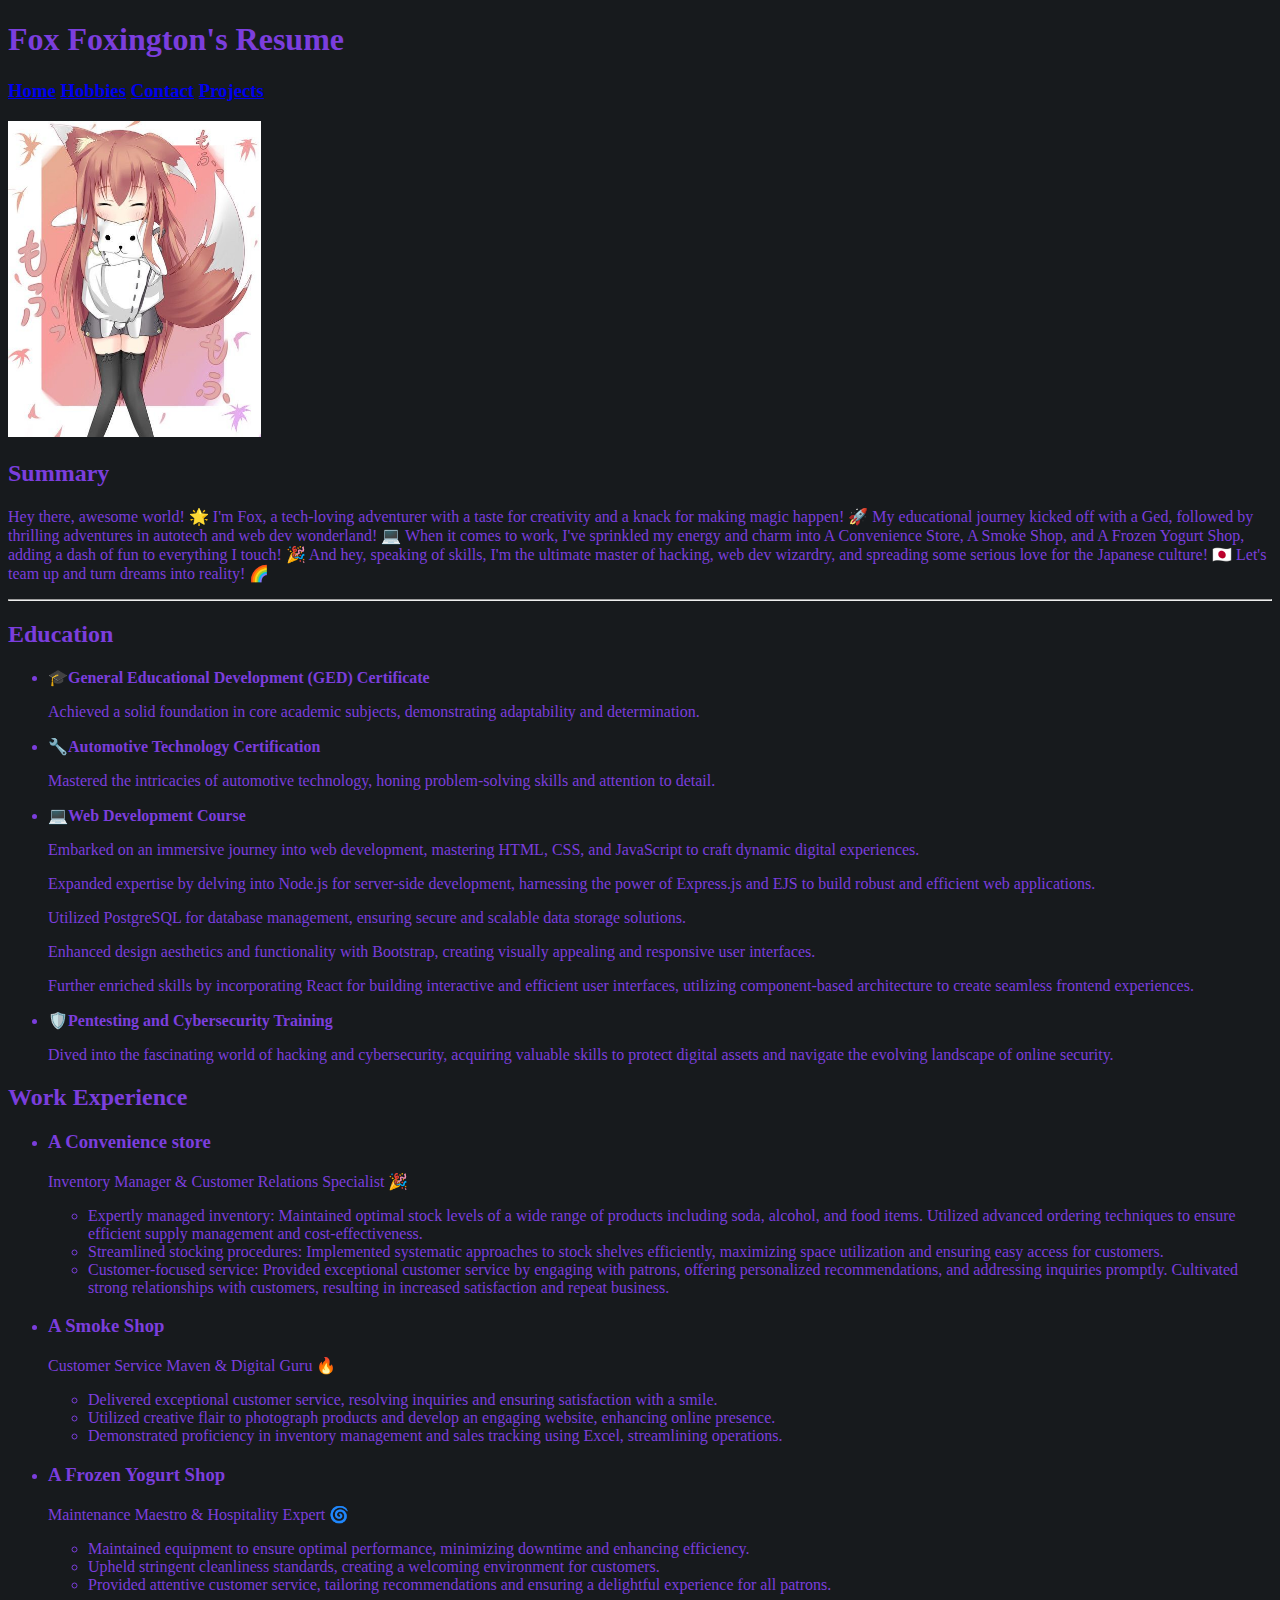
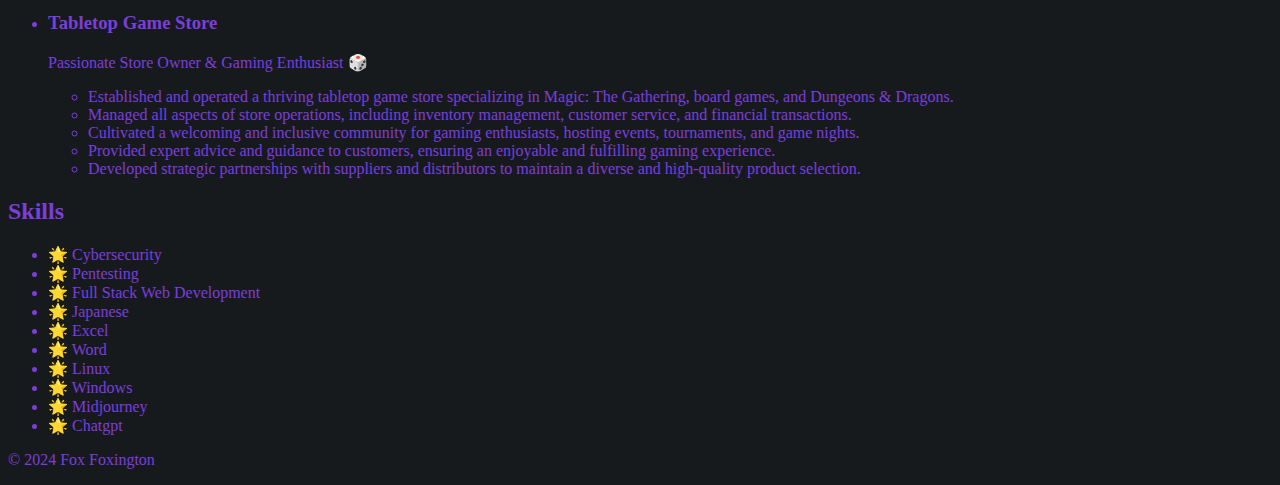
<file: index.html>
<!DOCTYPE html>
<html lang="en">
<head>
    <meta charset="UTF-8">
    <meta name="viewport" content="width=device-width, initial-scale=1.0">
    <title>Fox's Resume</title>
</head>
<body>
    <body style="background-color:#171a1d; color: rgb(123, 62, 221);">
 

    <h1>Fox Foxington's Resume</h1>
    <h3>
        <a href="index.html">Home</a>
        <a href="Public/hobbies.html">Hobbies</a>
        <a href="Public/contact.html">Contact</a> 
        <a href="Public/projects.html">Projects</a>  
    </h3>
    <img src="assets/images/me.jpg" alt="me" width="20%">
    <h2>Summary</h2>
    <p>Hey there, awesome world! 🌟 I'm Fox, a tech-loving adventurer with a taste for creativity and a knack for making magic happen! 🚀 My educational journey kicked off with a Ged, followed by thrilling adventures in autotech and web dev wonderland! 💻 When it comes to work, I've sprinkled my energy and charm into A Convenience Store, A Smoke Shop, and A Frozen Yogurt Shop, adding a dash of fun to everything I touch! 🎉 And hey, speaking of skills, I'm the ultimate master of hacking, web dev wizardry, and spreading some serious love for the Japanese culture! 🇯🇵 Let's team up and turn dreams into reality! 🌈</p>
    
    <hr>
    
    <h2>Education</h2>
    <ul>
        <li>
            <strong>🎓General Educational Development (GED) Certificate</strong>
            <p>Achieved a solid foundation in core academic subjects, demonstrating adaptability and determination.</p>
        </li>
        <li>
            <strong>🔧Automotive Technology Certification</strong>
            <p>Mastered the intricacies of automotive technology, honing problem-solving skills and attention to detail.</p>
        </li>
        <li>
            <strong>💻Web Development Course</strong>
            <p>Embarked on an immersive journey into web development, mastering HTML, CSS, and JavaScript to craft dynamic digital experiences.</p>
            <p>Expanded expertise by delving into Node.js for server-side development, harnessing the power of Express.js and EJS to build robust and efficient web applications.</p>
            <p>Utilized PostgreSQL for database management, ensuring secure and scalable data storage solutions.</p>
            <p>Enhanced design aesthetics and functionality with Bootstrap, creating visually appealing and responsive user interfaces.</p>
            <p>Further enriched skills by incorporating React for building interactive and efficient user interfaces, utilizing component-based architecture to create seamless frontend experiences.</p>
        </li>
        <li>
            <strong>🛡️Pentesting and Cybersecurity Training</strong>
            <p>Dived into the fascinating world of hacking and cybersecurity, acquiring valuable skills to protect digital assets and navigate the evolving landscape of online security.</p>
        </li>
    </ul>
    
    
    
    <h2>Work Experience</h2>
    <ul>
        <li>
            <h3>A Convenience store</h3>
            <p>Inventory Manager & Customer Relations Specialist 🎉</p>
            <ul>
                <li>Expertly managed inventory: Maintained optimal stock levels of a wide range of products including soda, alcohol, and food items. Utilized advanced ordering techniques to ensure efficient supply management and cost-effectiveness.</li>
                <li>Streamlined stocking procedures: Implemented systematic approaches to stock shelves efficiently, maximizing space utilization and ensuring easy access for customers.</li>
                <li>Customer-focused service: Provided exceptional customer service by engaging with patrons, offering personalized recommendations, and addressing inquiries promptly. Cultivated strong relationships with customers, resulting in increased satisfaction and repeat business.</li>
            </ul>
        </li>
        <li>
            <h3>A Smoke Shop</h3>
            <p>Customer Service Maven & Digital Guru 🔥</p>
            <ul>
                <li>Delivered exceptional customer service, resolving inquiries and ensuring satisfaction with a smile.</li>
                <li>Utilized creative flair to photograph products and develop an engaging website, enhancing online presence.</li>
                <li>Demonstrated proficiency in inventory management and sales tracking using Excel, streamlining operations.</li>
            </ul>
        </li>
        <li>
            <h3>A Frozen Yogurt Shop</h3>
            <p>Maintenance Maestro & Hospitality Expert 🌀</p>
            <ul>
                <li>Maintained equipment to ensure optimal performance, minimizing downtime and enhancing efficiency.</li>
                <li>Upheld stringent cleanliness standards, creating a welcoming environment for customers.</li>
                <li>Provided attentive customer service, tailoring recommendations and ensuring a delightful experience for all patrons.</li>
            </ul>
        </li>
        <li>
            <h3>Tabletop Game Store</h3>
            <p>Passionate Store Owner & Gaming Enthusiast 🎲</p>
            <ul>
                <li>Established and operated a thriving tabletop game store specializing in Magic: The Gathering, board games, and Dungeons & Dragons.</li>
                <li>Managed all aspects of store operations, including inventory management, customer service, and financial transactions.</li>
                <li>Cultivated a welcoming and inclusive community for gaming enthusiasts, hosting events, tournaments, and game nights.</li>
                <li>Provided expert advice and guidance to customers, ensuring an enjoyable and fulfilling gaming experience.</li>
                <li>Developed strategic partnerships with suppliers and distributors to maintain a diverse and high-quality product selection.</li>
            </ul>
        </li>
        
    </ul>
    
    <h2>Skills</h2>
    <ul>
        <li>🌟 Cybersecurity</li>
        <li>🌟 Pentesting</li>
        <li>🌟 Full Stack Web Development</li>
        <li>🌟 Japanese</li>
        <li>🌟 Excel</li>
        <li>🌟 Word</li>
        <li>🌟 Linux</li>
        <li>🌟 Windows</li>
        <li>🌟 Midjourney</li>
        <li>🌟 Chatgpt</li>
    </ul>
    
    <footer>
        <p>&copy; 2024 Fox Foxington</p> 
    </footer>
    
    </body>
    </html>
</file>
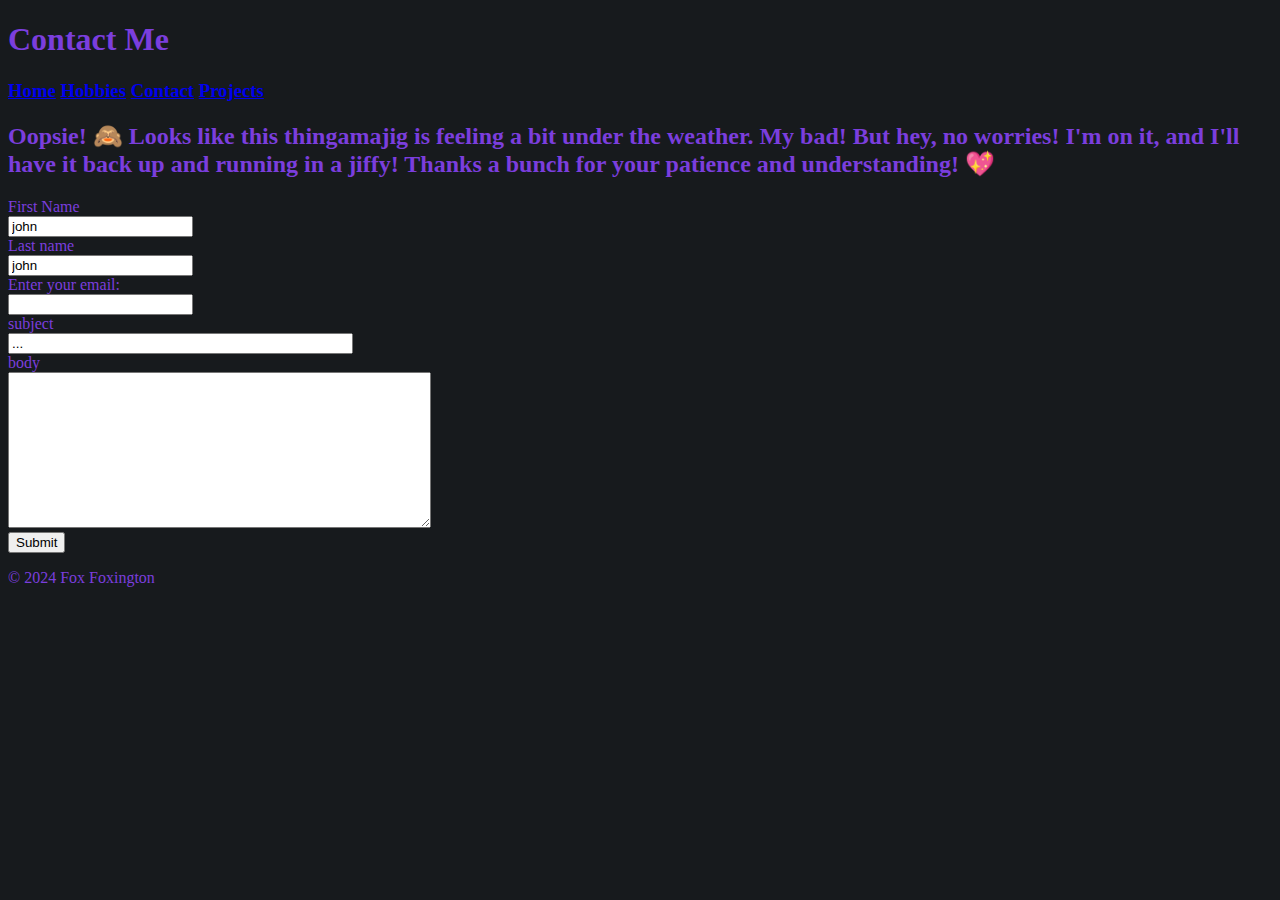
<file: Public/contact.html>
<!DOCTYPE html>
<html lang="en">
<head>
    <meta charset="UTF-8">
    <meta name="viewport" content="width=device-width, initial-scale=1.0">
    <title>Fox's Contact</title>
</head>
<body>
    <body style="background-color:#171a1d; color: rgb(123, 62, 221);">
    <h1>Contact Me</h1>
    <h3>
        <a href="/resume/index.html">Home</a>
        <a href="hobbies.html">Hobbies</a>
        <a href="contact.html">Contact</a> 
        <a href="projects.html">Projects</a>  
    </h3>
    <h2>Oopsie! 🙈 Looks like this thingamajig is feeling a bit under the weather. My bad! But hey, no worries! I'm on it, and I'll have it back up and running in a jiffy! Thanks a bunch for your patience and understanding! 💖</h2>
    <form action="email">
        <label for="fname">First Name</label><br>
        <input type="text" id="fname" value="john"><br>
        <label for="lname">Last name</label><br>
        <input type="text" id="lname" value="john"><br>
        <label for="email">Enter your email:</label><br>
        <input type="email" id="email" name="email"><br>
        <label for="subject">subject</label><br>
        <input type="text" id="subject" value="..." size="40"><br>
        <label for="body">body</label><br>
        <textarea id="body" value="Please type here"  maxlength="500" rows="10" cols="50"></textarea><br>
        <input type="button" value="Submit"><br>

</form>
<footer>
    <p>&copy; 2024 Fox Foxington</p> 
</footer>
</body>
</html>
</file>
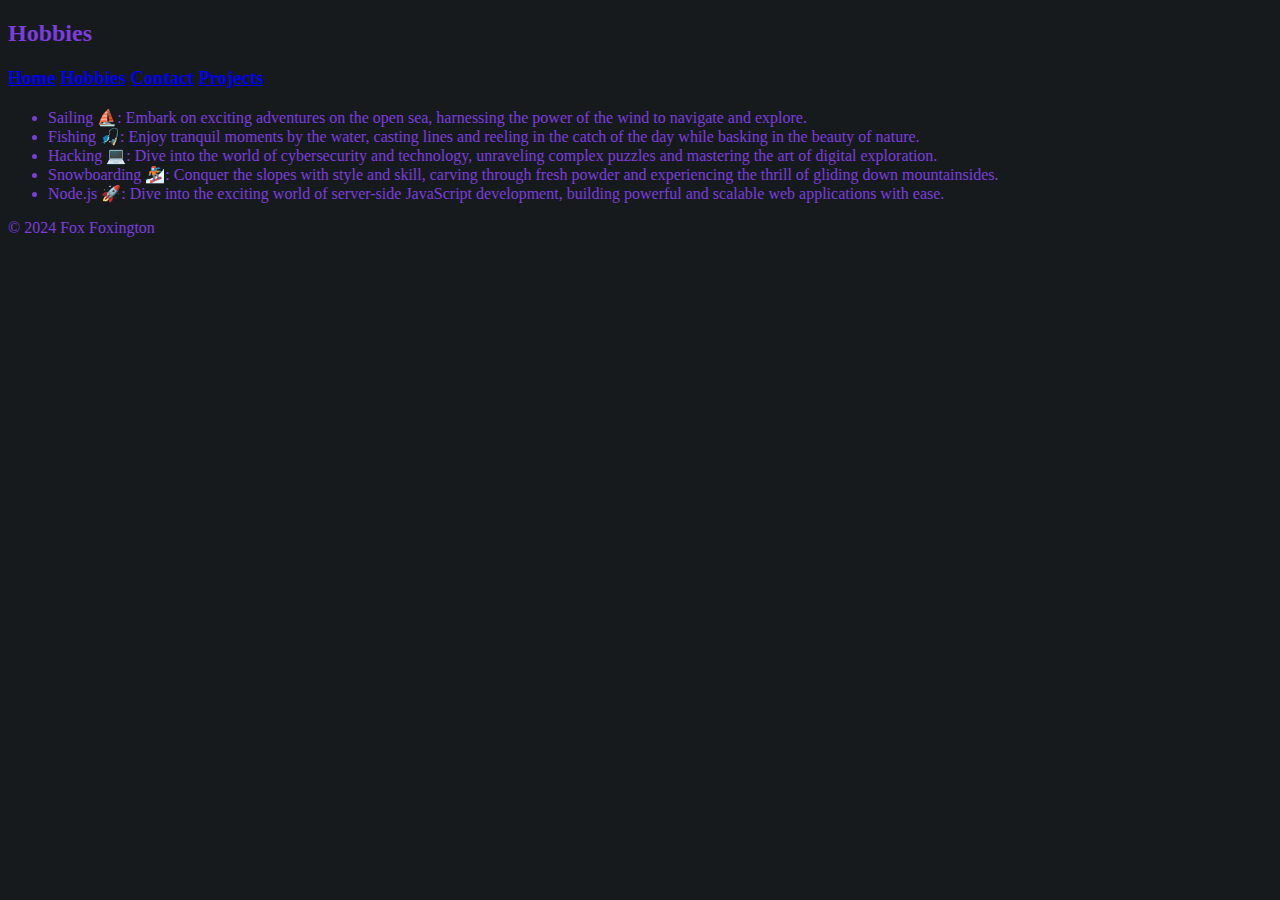
<file: Public/hobbies.html>
<!DOCTYPE html>
<html lang="en">
<head>
    <meta charset="UTF-8">
    <meta name="viewport" content="width=device-width, initial-scale=1.0">
    <title>Fox's Hobbies</title>
</head>
<body>
    <body style="background-color:#171a1d; color: rgb(123, 62, 221);">
    <h2>Hobbies</h2>
    <h3>
        <a href="/resume/index.html">Home</a>
        <a href="hobbies.html">Hobbies</a>
        <a href="contact.html">Contact</a> 
        <a href="projects.html">Projects</a>  
    </h3>

    
    <ul>
        <li>Sailing ⛵️: Embark on exciting adventures on the open sea, harnessing the power of the wind to navigate and explore.</li>
        <li>Fishing 🎣: Enjoy tranquil moments by the water, casting lines and reeling in the catch of the day while basking in the beauty of nature.</li>
        <li>Hacking 💻: Dive into the world of cybersecurity and technology, unraveling complex puzzles and mastering the art of digital exploration.</li>
        <li>Snowboarding 🏂: Conquer the slopes with style and skill, carving through fresh powder and experiencing the thrill of gliding down mountainsides.</li>
        <li>Node.js 🚀: Dive into the exciting world of server-side JavaScript development, building powerful and scalable web applications with ease.</li>
    </ul>


    <footer>
        <p>&copy; 2024 Fox Foxington</p> 
    </footer>
</body>
</html>
</file>
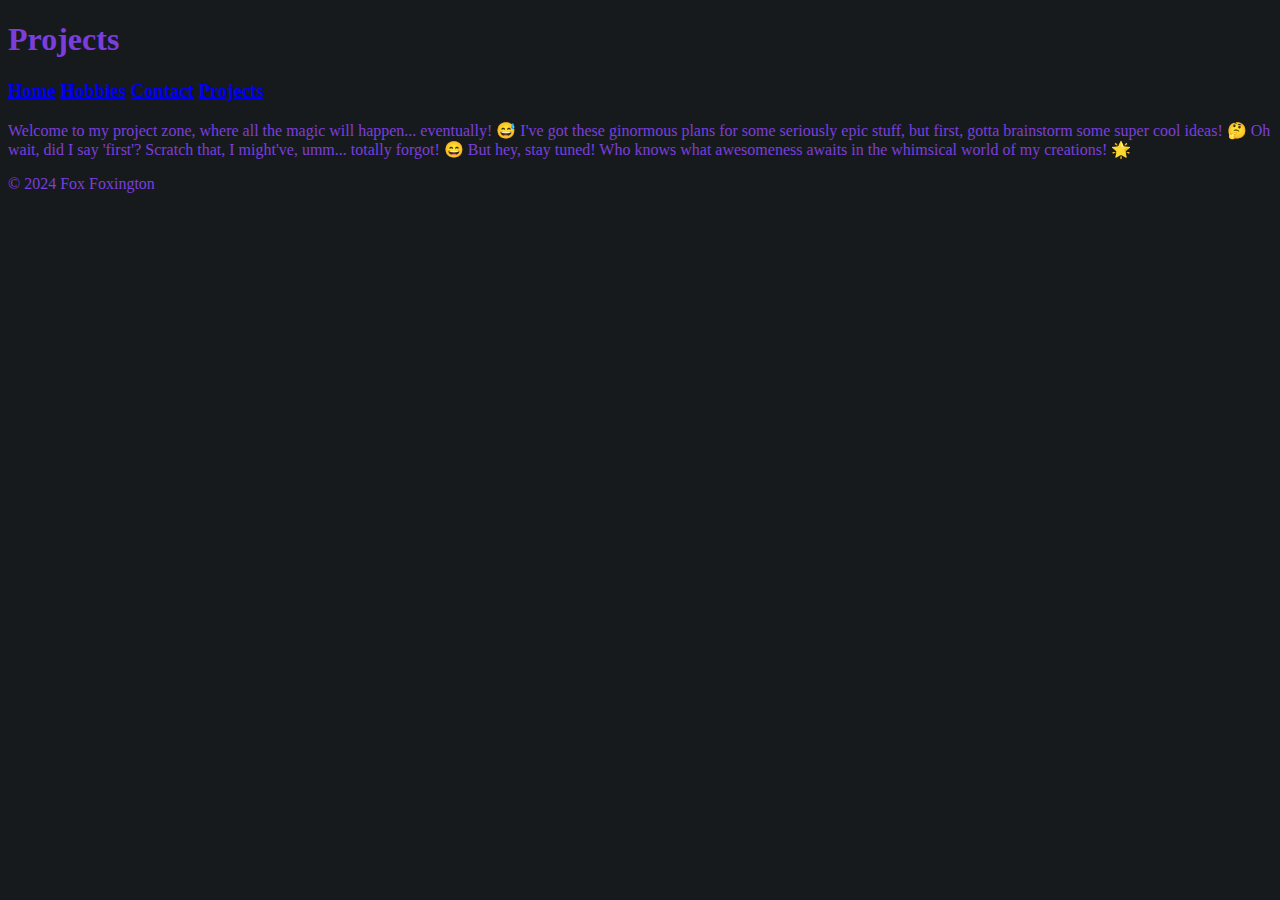
<file: Public/projects.html>
<!DOCTYPE html>
<html lang="en">
<head>
    <meta charset="UTF-8">
    <meta name="viewport" content="width=device-width, initial-scale=1.0">
    <title>Fox's Projects</title>
</head>
<body>
    <body style="background-color:#171a1d; color: rgb(123, 62, 221);">
    <h1>Projects</h1>
    <h3>
        <a href="/resume/index.html">Home</a>
        <a href="hobbies.html">Hobbies</a>
        <a href="contact.html">Contact</a> 
        <a href="projects.html">Projects</a>  
    </h3>
    
    <p>
        Welcome to my project zone, where all the magic will happen... eventually!
        😅 I've got these ginormous plans for some seriously epic stuff, but
        first, gotta brainstorm some super cool ideas! 🤔 Oh wait, did I say
        'first'? Scratch that, I might've, umm... totally forgot! 😄 But hey, stay
        tuned! Who knows what awesomeness awaits in the whimsical world of my
        creations! 🌟
      </p>
    <footer>
        <p>&copy; 2024 Fox Foxington</p> 
    </footer>
</body>
</html>
</file>
